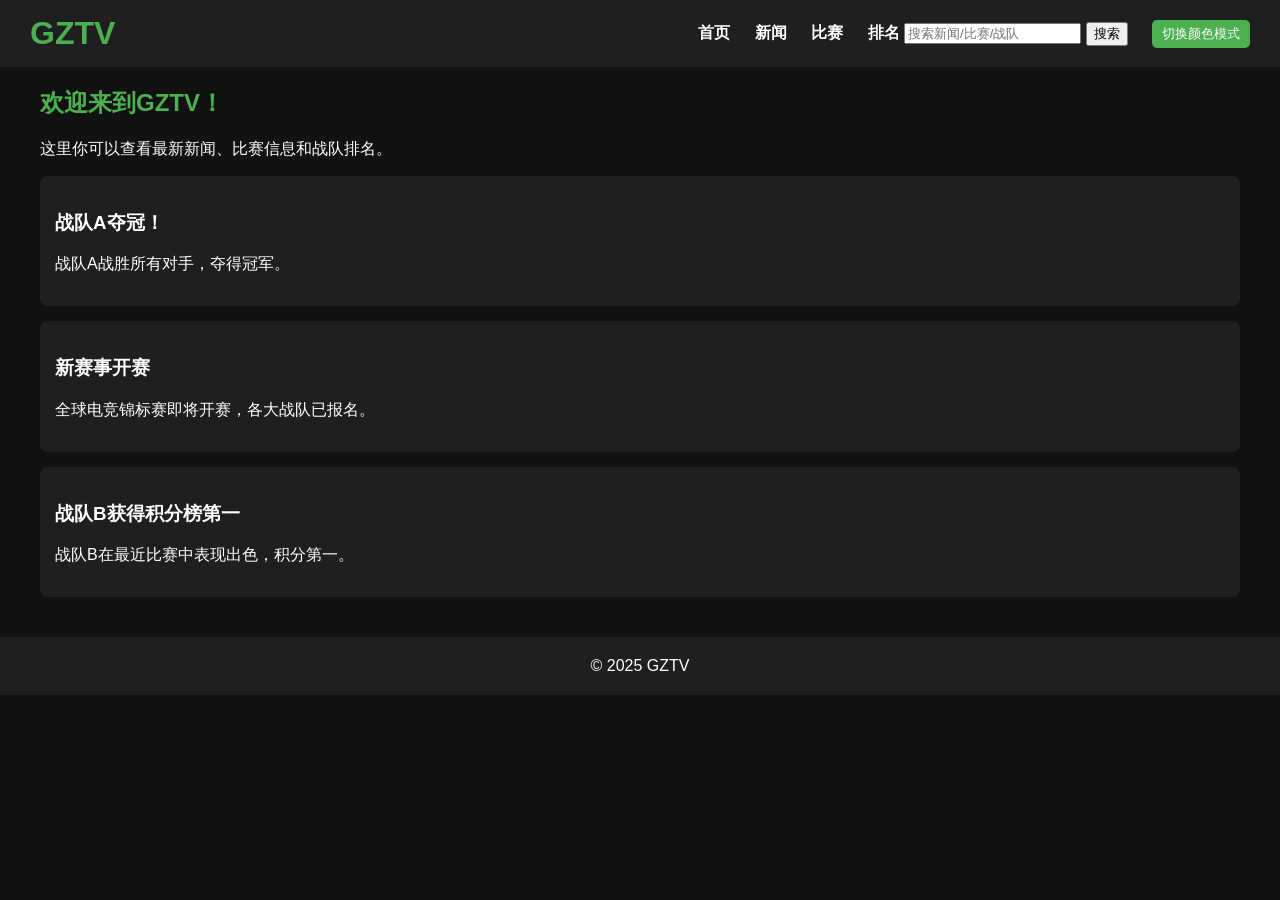
<file: index.html>
<!DOCTYPE html>
<html lang="zh-CN">
<head>
    <meta charset="UTF-8">
    <meta name="viewport" content="width=device-width, initial-scale=1.0">
    <title>电竞资讯网站 - 首页</title>
    <link rel="stylesheet" href="style.css">
</head>
<body>
    <header>
        <h1>GZTV</h1>
        <nav>
            <a href="index.html">首页</a>
            <a href="news.html">新闻</a>
            <a href="matches.html">比赛</a>
            <a href="ranking.html">排名</a>
            <!-- 搜索框 -->
            <input type="text" id="search-input" placeholder="搜索新闻/比赛/战队">
            <button id="search-btn">搜索</button>
            <!-- 模式切换按钮 -->
            <button id="mode-toggle">切换颜色模式</button>
        </nav>
    </header>

    <div class="container">
        <h2>欢迎来到GZTV！</h2>
        <p>这里你可以查看最新新闻、比赛信息和战队排名。</p>

        <!-- 可搜索内容 -->
        <div class="card search-item">
            <h3>战队A夺冠！</h3>
            <p>战队A战胜所有对手，夺得冠军。</p>
        </div>
        <div class="card search-item">
            <h3>新赛事开赛</h3>
            <p>全球电竞锦标赛即将开赛，各大战队已报名。</p>
        </div>
        <div class="card search-item">
            <h3>战队B获得积分榜第一</h3>
            <p>战队B在最近比赛中表现出色，积分第一。</p>
        </div>
    </div>

    <footer>
        &copy; 2025 GZTV
    </footer>

    <script>
        // 模式切换
        const toggleBtn = document.getElementById('mode-toggle');
        if(localStorage.getItem('theme') === 'light'){
            document.body.classList.add('light-mode');
        }
        toggleBtn.addEventListener('click', () => {
            document.body.classList.toggle('light-mode');
            localStorage.setItem('theme', document.body.classList.contains('light-mode') ? 'light' : 'dark');
        });

        // 搜索跳转功能
        const searchBtn = document.getElementById('search-btn');
        const searchInput = document.getElementById('search-input');

        function doSearch() {
            const keyword = searchInput.value.trim();
            if(keyword){
                // 跳转到 search.html 并传递关键字
                window.location.href = `search.html?query=${encodeURIComponent(keyword)}`;
            }
        }

        // 点击搜索按钮
        searchBtn.addEventListener('click', doSearch);

        // 回车搜索
        searchInput.addEventListener('keypress', (e) => {
            if(e.key === 'Enter') doSearch();
        });
    </script>
</body>
</html>
</file>
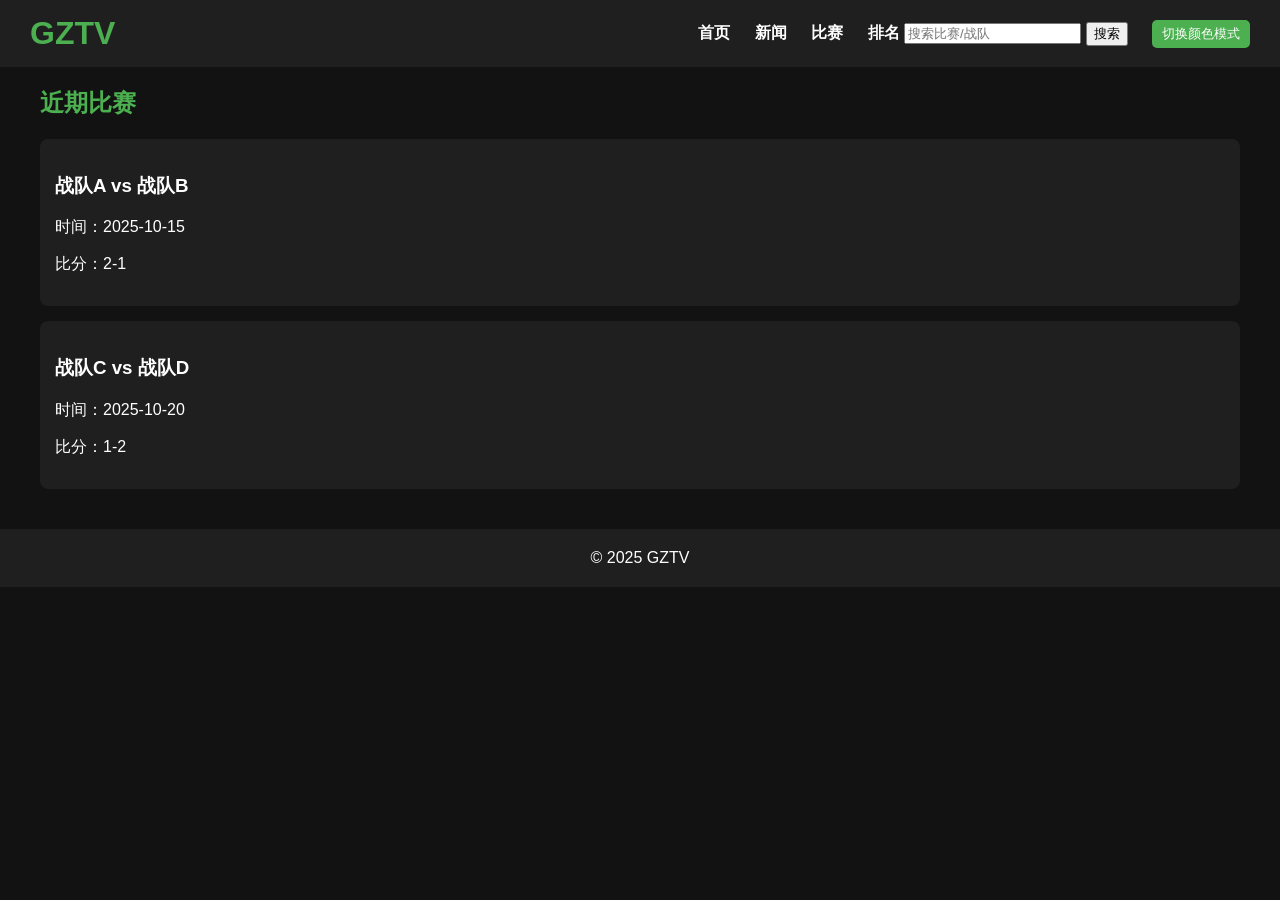
<file: matches.html>
<!DOCTYPE html> 
<html lang="zh-CN">
<head>
    <meta charset="UTF-8">
    <meta name="viewport" content="width=device-width, initial-scale=1.0">
    <title>GZTV - 比赛</title>
    <link rel="stylesheet" href="style.css">
</head>
<body>
    <header>
        <h1>GZTV</h1>
        <nav>
            <a href="index.html">首页</a>
            <a href="news.html">新闻</a>
            <a href="matches.html">比赛</a>
            <a href="ranking.html">排名</a>
            <!-- 搜索框 -->
            <input type="text" id="search-input" placeholder="搜索比赛/战队">
            <button id="search-btn">搜索</button>
            <!-- 模式切换按钮 -->
            <button id="mode-toggle">切换颜色模式</button>
        </nav>
    </header>

    <div class="container">
        <h2>近期比赛</h2>

        <!-- 可搜索比赛内容 -->
        <div class="card search-item">
            <h3>战队A vs 战队B</h3>
            <p>时间：2025-10-15</p>
            <p>比分：2-1</p>
        </div>
        <div class="card search-item">
            <h3>战队C vs 战队D</h3>
            <p>时间：2025-10-20</p>
            <p>比分：1-2</p>
        </div>
    </div>

    <footer>&copy; 2025 GZTV</footer>

    <script>
        // 模式切换
        const toggleBtn = document.getElementById('mode-toggle');
        if(localStorage.getItem('theme') === 'light'){
            document.body.classList.add('light-mode');
        }
        toggleBtn.addEventListener('click', () => {
            document.body.classList.toggle('light-mode');
            localStorage.setItem('theme', document.body.classList.contains('light-mode') ? 'light' : 'dark');
        });

        // 搜索跳转功能
        const searchBtn = document.getElementById('search-btn');
        const searchInput = document.getElementById('search-input');

        function doSearch() {
            const query = searchInput.value.trim();
            if(query){
                // 跳转到 search.html 并带上搜索关键字
                window.location.href = `search.html?query=${encodeURIComponent(query)}`;
            }
        }

        searchBtn.addEventListener('click', doSearch);

        // 支持回车搜索
        searchInput.addEventListener('keypress', (e) => {
            if(e.key === 'Enter') doSearch();
        });
    </script>
</body>
</html>
</file>
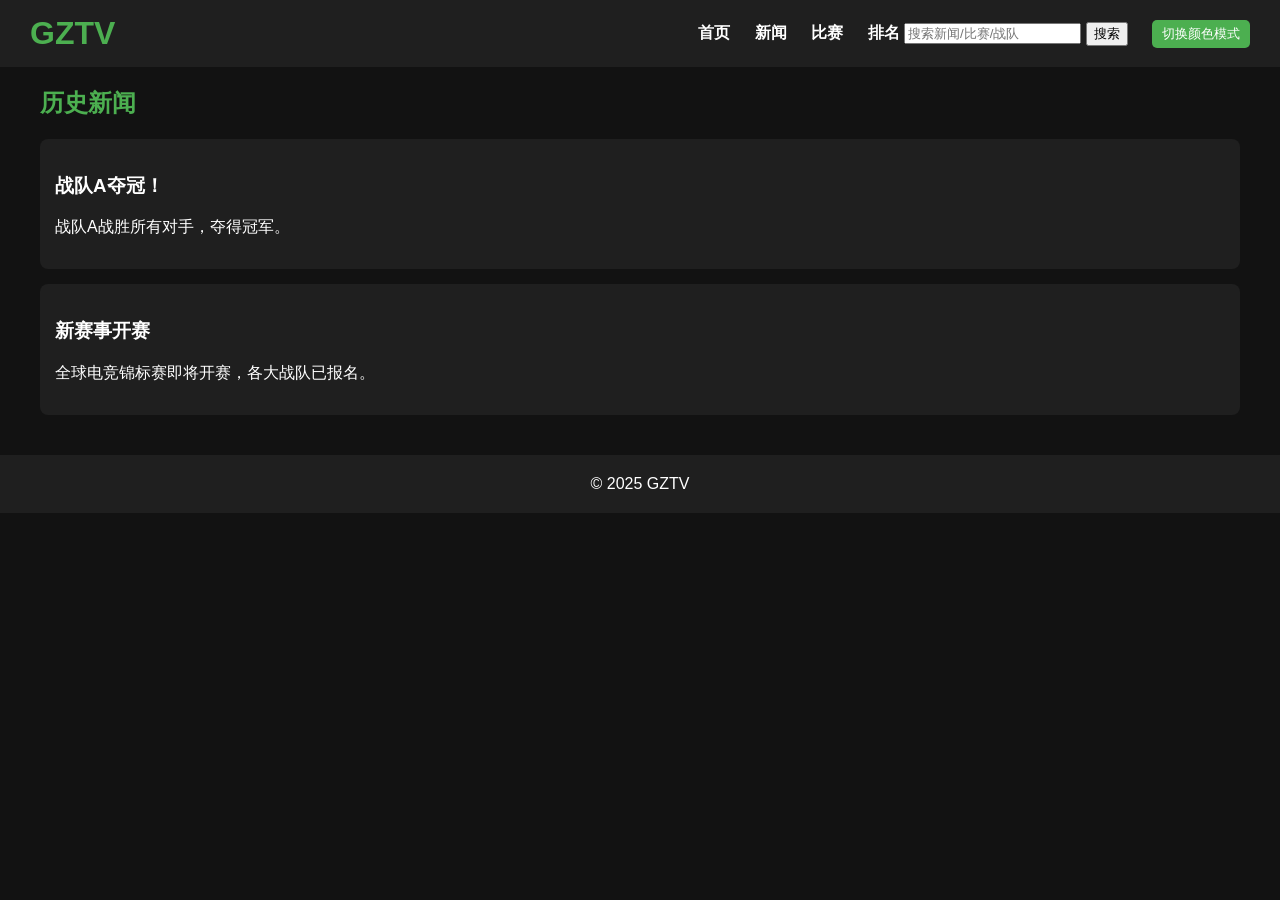
<file: news.html>
<!DOCTYPE html>
<html lang="zh-CN">
<head>
    <meta charset="UTF-8">
    <meta name="viewport" content="width=device-width, initial-scale=1.0">
    <title>GZTV - 新闻</title>
    <link rel="stylesheet" href="style.css">
</head>
<body>
    <header>
        <h1>GZTV</h1>
        <nav>
            <a href="index.html">首页</a>
            <a href="news.html">新闻</a>
            <a href="matches.html">比赛</a>
            <a href="ranking.html">排名</a>
            <!-- 搜索框 -->
            <input type="text" id="search-input" placeholder="搜索新闻/比赛/战队">
            <button id="search-btn">搜索</button>
            <!-- 模式切换按钮 -->
            <button id="mode-toggle">切换颜色模式</button>
        </nav>
    </header>

    <div class="container">
        <h2>历史新闻</h2>
        <div class="card search-item">
            <h3>战队A夺冠！</h3>
            <p>战队A战胜所有对手，夺得冠军。</p>
        </div>
        <div class="card search-item">
            <h3>新赛事开赛</h3>
            <p>全球电竞锦标赛即将开赛，各大战队已报名。</p>
        </div>
    </div>

    <footer>&copy; 2025 GZTV</footer>

    <script>
        // 模式切换
        const toggleBtn = document.getElementById('mode-toggle');
        if(localStorage.getItem('theme') === 'light'){
            document.body.classList.add('light-mode');
        }
        toggleBtn.addEventListener('click', () => {
            document.body.classList.toggle('light-mode');
            localStorage.setItem('theme', document.body.classList.contains('light-mode') ? 'light' : 'dark');
        });

        // 搜索跳转功能
        const searchBtn = document.getElementById('search-btn');
        const searchInput = document.getElementById('search-input');

        function doSearch() {
            const query = searchInput.value.trim();
            if(query){
                // 跳转到 search.html 并带上搜索关键字
                window.location.href = `search.html?query=${encodeURIComponent(query)}`;
            }
        }

        searchBtn.addEventListener('click', doSearch);

        // 支持回车搜索
        searchInput.addEventListener('keypress', (e) => {
            if(e.key === 'Enter') doSearch();
        });
    </script>
</body>
</html>
</file>
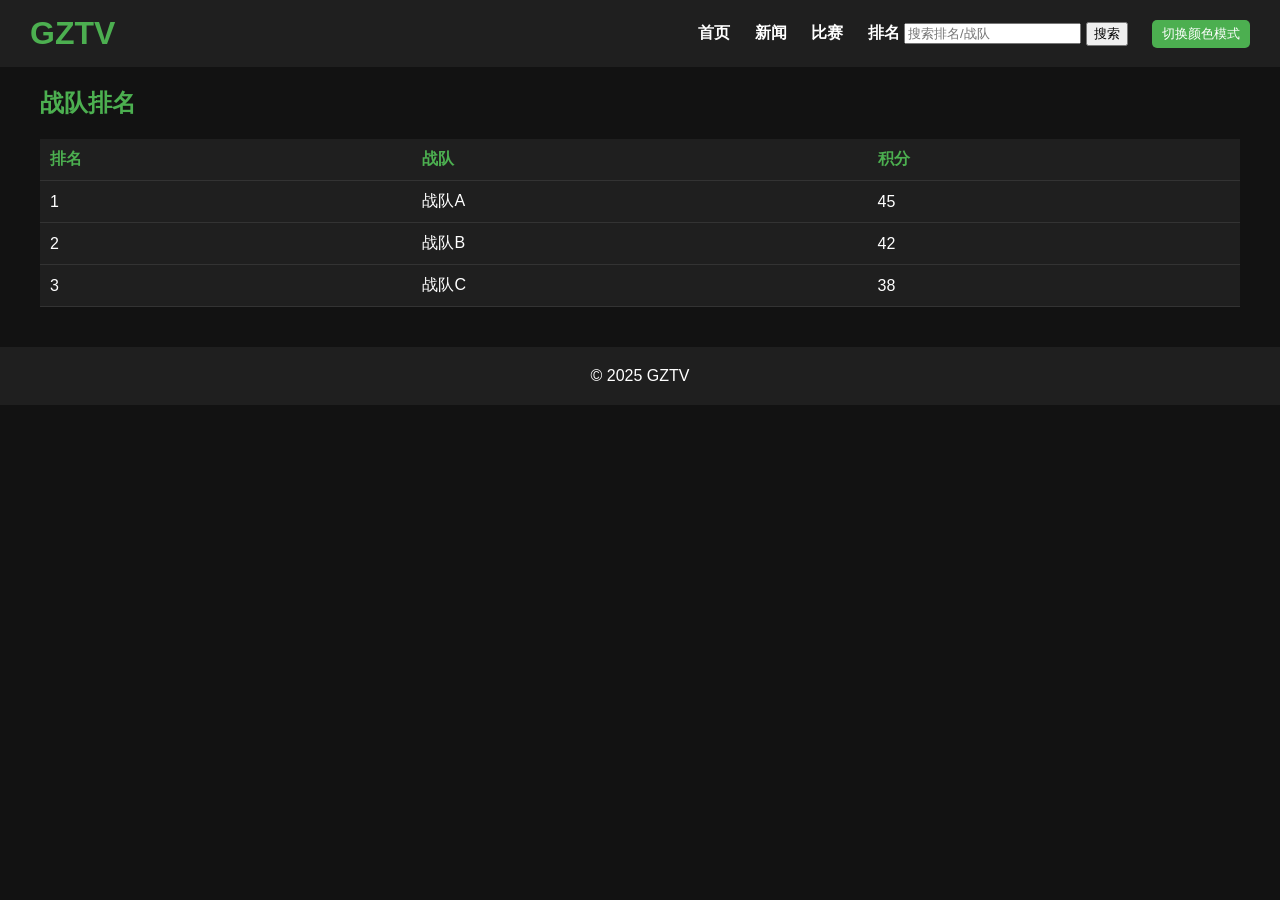
<file: ranking.html>
<!DOCTYPE html>
<html lang="zh-CN">
<head>
    <meta charset="UTF-8">
    <meta name="viewport" content="width=device-width, initial-scale=1.0">
    <title>GZTV - 排名</title>
    <link rel="stylesheet" href="style.css">
</head>
<body>
    <header>
        <h1>GZTV</h1>
        <nav>
            <a href="index.html">首页</a>
            <a href="news.html">新闻</a>
            <a href="matches.html">比赛</a>
            <a href="ranking.html">排名</a>
            <input type="text" id="search-input" placeholder="搜索排名/战队">
            <button id="search-btn">搜索</button>
            <button id="mode-toggle">切换颜色模式</button>
        </nav>
    </header>

    <div class="container">
        <h2>战队排名</h2>
        <table class="search-item">
            <tr><th>排名</th><th>战队</th><th>积分</th></tr>
            <tr><td>1</td><td>战队A</td><td>45</td></tr>
            <tr><td>2</td><td>战队B</td><td>42</td></tr>
            <tr><td>3</td><td>战队C</td><td>38</td></tr>
        </table>
    </div>

    <footer>&copy; 2025 GZTV</footer>

    <script>
        // 模式切换
        const toggleBtn = document.getElementById('mode-toggle');
        if(localStorage.getItem('theme') === 'light'){
            document.body.classList.add('light-mode');
        }
        toggleBtn.addEventListener('click', () => {
            document.body.classList.toggle('light-mode');
            localStorage.setItem('theme', document.body.classList.contains('light-mode') ? 'light' : 'dark');
        });

        // 搜索跳转功能
        const searchBtn = document.getElementById('search-btn');
        const searchInput = document.getElementById('search-input');

        function doSearch() {
            const query = searchInput.value.trim();
            if(query){
                window.location.href = `search.html?query=${encodeURIComponent(query)}`;
            }
        }

        searchBtn.addEventListener('click', doSearch);
        searchInput.addEventListener('keypress', (e) => {
            if(e.key === 'Enter') doSearch();
        });
    </script>
</body>
</html>
</file>
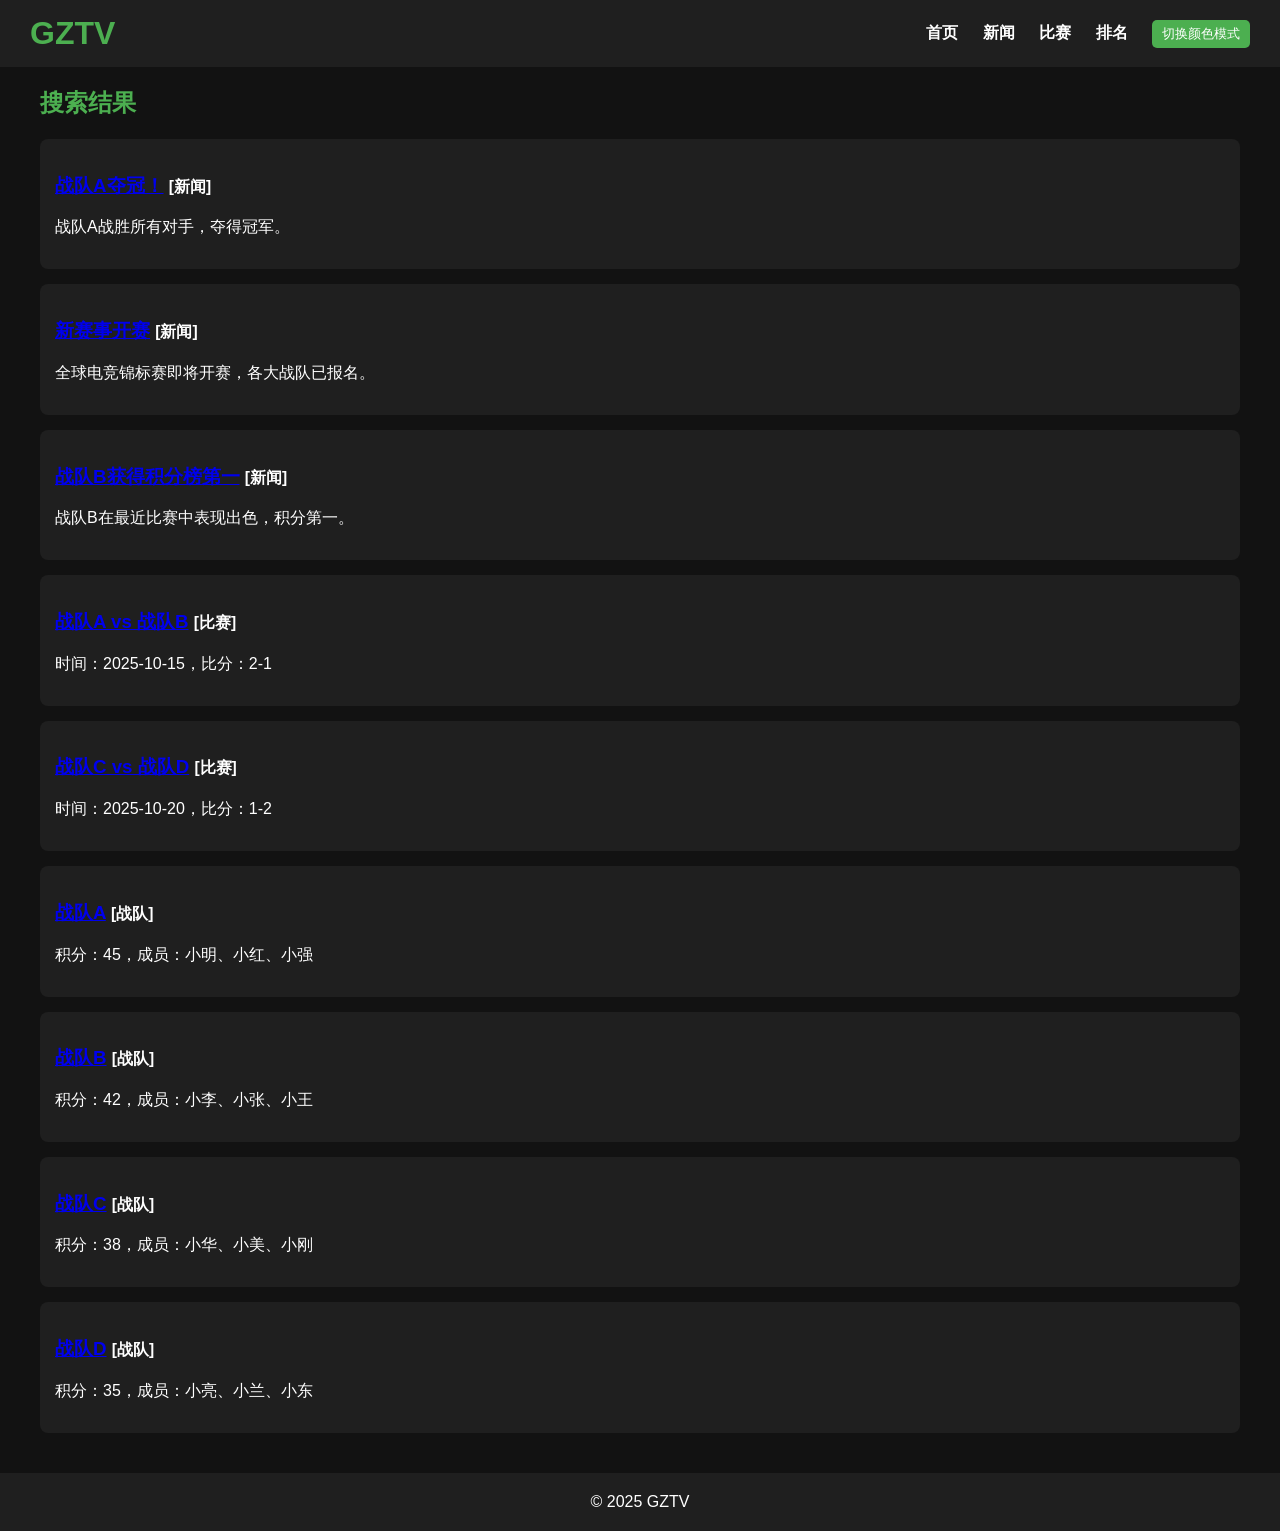
<file: search.html>
<!DOCTYPE html>
<html lang="zh-CN">
<head>
    <meta charset="UTF-8">
    <meta name="viewport" content="width=device-width, initial-scale=1.0">
    <title>GZTV - 搜索结果</title>
    <link rel="stylesheet" href="style.css">
</head>
<body>
<header>
    <h1>GZTV</h1>
    <nav>
        <a href="index.html">首页</a>
        <a href="news.html">新闻</a>
        <a href="matches.html">比赛</a>
        <a href="ranking.html">排名</a>
        <button id="mode-toggle">切换颜色模式</button>
    </nav>
</header>

<div class="container">
    <h2>搜索结果</h2>
    <div id="results"></div>
</div>

<footer>&copy; 2025 GZTV</footer>

<script>
    // 模式切换
    const toggleBtn = document.getElementById('mode-toggle');
    if(localStorage.getItem('theme') === 'light'){
        document.body.classList.add('light-mode');
    }
    toggleBtn.addEventListener('click', () => {
        document.body.classList.toggle('light-mode');
        localStorage.setItem('theme', document.body.classList.contains('light-mode') ? 'light' : 'dark');
    });

    // 获取搜索关键字
    const params = new URLSearchParams(window.location.search);
    const query = params.get('query')?.toLowerCase() || '';
    const resultsContainer = document.getElementById('results');

    // 搜索数据：整合 index/news/matches/teams 内容
    const items = [
        // 新闻
        {type:'新闻', title:'战队A夺冠！', content:'战队A战胜所有对手，夺得冠军。'},
        {type:'新闻', title:'新赛事开赛', content:'全球电竞锦标赛即将开赛，各大战队已报名。'},
        {type:'新闻', title:'战队B获得积分榜第一', content:'战队B在最近比赛中表现出色，积分第一。'},
        // 比赛
        {type:'比赛', title:'战队A vs 战队B', content:'时间：2025-10-15，比分：2-1'},
        {type:'比赛', title:'战队C vs 战队D', content:'时间：2025-10-20，比分：1-2'},
        // 战队
        {type:'战队', title:'战队A', content:'积分：45，成员：小明、小红、小强'},
        {type:'战队', title:'战队B', content:'积分：42，成员：小李、小张、小王'},
        {type:'战队', title:'战队C', content:'积分：38，成员：小华、小美、小刚'},
        {type:'战队', title:'战队D', content:'积分：35，成员：小亮、小兰、小东'}
    ];

    // 过滤匹配结果
    const matches = items.filter(item => 
        item.title.toLowerCase().includes(query) || 
        item.content.toLowerCase().includes(query)
    );

    if(matches.length === 0){
        resultsContainer.innerHTML = '<p>没有找到相关内容。</p>';
    } else {
        matches.forEach(item => {
            const div = document.createElement('div');
            div.classList.add('card');

            // 根据类型设置跳转链接
            let link = "#";
            if(item.type === "战队") link = "teams.html";      
            else if(item.type === "比赛") link = "matches.html"; 
            else if(item.type === "新闻") link = "news.html";    

            div.innerHTML = `<h3><a href="${link}">${item.title}</a> <small>[${item.type}]</small></h3>
                             <p>${item.content}</p>`;
            resultsContainer.appendChild(div);
        });
    }
</script>
</body>
</html>
</file>
<file: style.css>
/* 卡片可点击样式 */
.card-link {
    text-decoration: none; /* 去掉下划线 */
    color: inherit; /* 继承文字颜色 */
    display: block; /* 占满整行，方便点击 */
}

.card-link:hover {
    cursor: pointer;
}

/* 默认深色模式 */
:root {
    --bg-color: #121212;
    --text-color: #ffffff;
    --header-bg: #1f1f1f;
    --accent-color: #4CAF50;
    --card-bg: #1f1f1f;
    --hover-bg: #2a2a2a;
}

body {
    margin: 0;
    font-family: Arial, sans-serif;
    background-color: var(--bg-color);
    color: var(--text-color);
    transition: background-color 0.3s, color 0.3s;
}

header {
    background-color: var(--header-bg);
    display: flex;
    justify-content: space-between;
    align-items: center;
    padding: 15px 30px;
}

header h1 {
    color: var(--accent-color);
    margin: 0;
}

nav a {
    margin-left: 20px;
    color: var(--text-color);
    font-weight: bold;
    text-decoration: none;
}

nav a:hover {
    color: var(--accent-color);
}

button#mode-toggle {
    margin-left: 20px;
    padding: 5px 10px;
    background-color: var(--accent-color);
    color: var(--text-color);
    border: none;
    border-radius: 5px;
    cursor: pointer;
}

button#mode-toggle:hover {
    opacity: 0.8;
}

.container {
    max-width: 1200px;
    margin: 20px auto;
    padding: 0 20px;
}

h2 {
    color: var(--accent-color);
}

.card {
    background-color: var(--card-bg);
    padding: 15px;
    border-radius: 8px;
    margin-top: 15px;
    transition: transform 0.3s, background-color 0.3s;
}

.card:hover {
    transform: translateY(-5px);
    background-color: var(--hover-bg);
}

table {
    width: 100%;
    border-collapse: collapse;
    margin-top: 20px;
    background-color: var(--card-bg);
}

th, td {
    padding: 10px;
    text-align: left;
    border-bottom: 1px solid #333;
}

th {
    color: var(--accent-color);
}

tr:hover {
    background-color: var(--hover-bg);
}

footer {
    text-align: center;
    padding: 20px;
    margin-top: 40px;
    background-color: var(--header-bg);
}

/* 亮色模式 */
body.light-mode {
    --bg-color: #f0f0f0;
    --text-color: #121212;
    --header-bg: #ffffff;
    --accent-color: #4CAF50;
    --card-bg: #ffffff;
    --hover-bg: #e0e0e0;
}
</file>
